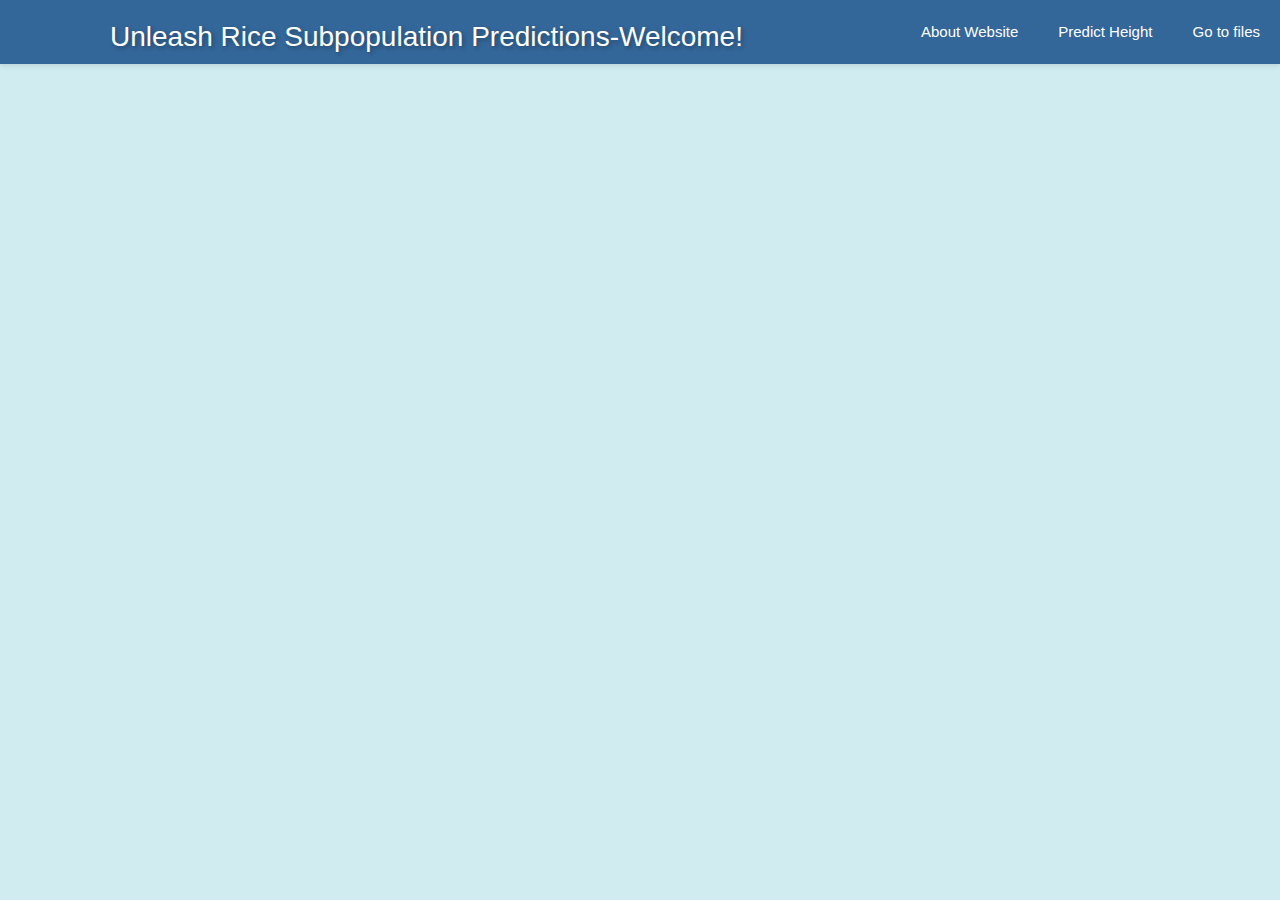
<file: templates/home.html>
<!DOCTYPE html>
<html>
<head>
    <title>Oryza Sativa Height Prediction - Home</title>
    <!-- Include Bootstrap CSS -->
    <link rel="stylesheet" href="https://stackpath.bootstrapcdn.com/bootstrap/4.5.0/css/bootstrap.min.css">
    <style>
        body {
            background-color: #d1ecf1;
            font-family: Arial, sans-serif;
            margin: 0;
        }
        
        .nav-container {
            background-color: #336699;
            padding: 10px;
            display: flex;
            justify-content: space-between;
            align-items: center;
            box-shadow: 0 2px 4px rgba(0, 0, 0, 0.1);
        }
        
        .nav-container h1 {
            text-align: center;
            font-size: 28px;
            margin: 0 100px;
            color: #fff;
            text-shadow: 2px 2px 4px rgba(0, 0, 0, 0.3);
            margin-top: 10px; 
        }
        
        .nav-links {
            list-style: none;
            margin: 0;
            padding: 0;
            display: flex;
            font-size: 15px;
            justify-content: flex-end;
            align-items: center;
            gap: 10px;
        }
        
        .nav-links li {
            margin-left: 10px;
        }
        
        .nav-link {
            text-decoration: none;
            color: #fff;
            padding: 5px 10px;
            border-radius: 5px;
            transition: background-color 0.3s ease;
        }
        
        .nav-link:hover {
            background-color: #d4edda;
            color: #155724;
        }
    </style>
</head>
<body>
    <!-- Add links to navigate to other pages -->
    <div class="nav-container">
        <h1>Unleash Rice Subpopulation Predictions-Welcome!</h1>
        <ul class="nav-links">
            <li><a class="nav-link" href="/">About Website</a></li>
            <li><a class="nav-link" href="/predict">Predict Height</a></li>
            <li><a class="nav-link" href="/about">Go to files</a></li>
        </ul>
    </div>

    <!-- Include Bootstrap JS -->
    <script src="https://stackpath.bootstrapcdn.com/bootstrap/4.5.0/js/bootstrap.min.js"></script>
</body>
</html>
</file>
